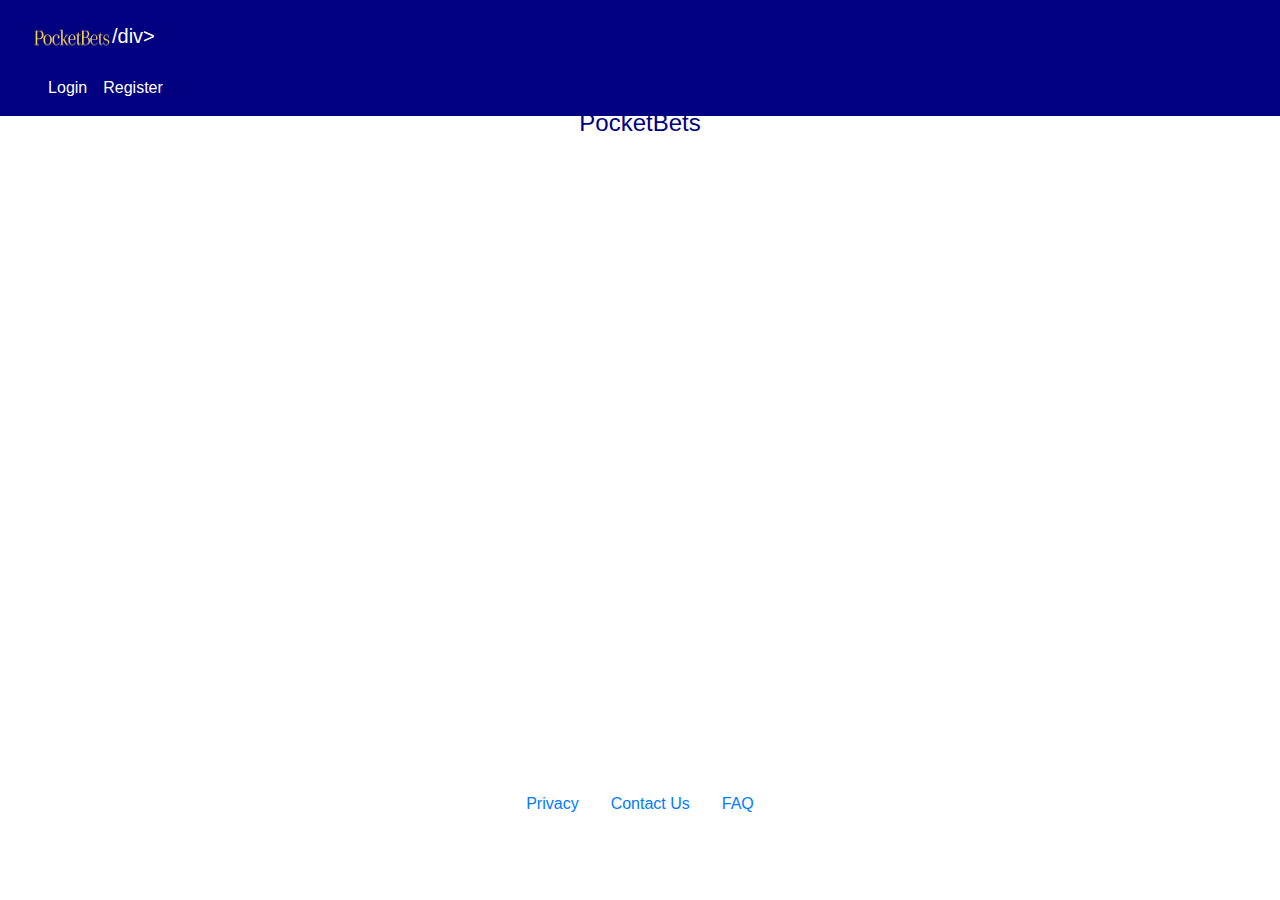
<file: contactus.html>
<!DOCTYPE html>
<html lang="en">
  <head>
    <meta charset="UTF-8" />
    <meta http-equiv="X-UA-Compatible" content="IE=edge" />
    <meta name="viewport" content="width=device-width, initial-scale=1.0" />
    <title>PocketBets | Contact Us</title>
    <link rel="stylesheet" href="./bootstrap/css/bootstrap.min.css" />
    <link
      rel="stylesheet"
      href="https://cdnjs.cloudflare.com/ajax/libs/font-awesome/6.4.0/css/all.min.css"
      integrity="sha512-iecdLmaskl7CVkqkXNQ/ZH/XLlvWZOJyj7Yy7tcenmpD1ypASozpmT/E0iPtmFIB46ZmdtAc9eNBvH0H/ZpiBw=="
      crossorigin="anonymous"
      referrerpolicy="no-referrer"
    />
    <link rel="stylesheet" href="./global-style.css" />
  </head>
  <body>
    <header>
      <nav class="navbar fixed-top navbar-expand-lg navbar-dark">
        <a class="navbar-brand align-middle" href="./football.html">
          <div class="d-flex flex-column"><img src="images/pocketbets1.png" alt="logo images" class="logo" />/div>
        </a>
        <button
          class="navbar-toggler"
          type="button"
          data-toggle="collapse"
          data-target="#navbarSupportedContent"
          aria-controls="navbarSupportedContent"
          aria-expanded="false"
          aria-label="Toggle navigation"
        >
          <span class="navbar-toggler-icon"></span>
        </button>
        <div
          class="collapse navbar-collapse justify-content-md-end"
          id="navbarSupportedContent"
        >
          <div class="">
            <ul id="nav-list" class="navbar-nav mr-auto nav-pills">
              <li class="nav-item">
                <a
                  href="#login"
                  class="nav-link"
                  data-toggle="modal"
                  data-target="#loginContainer"
                >
                  Login
                </a>
              </li>
              <li class="nav-item">
                <a
                  href="register"
                  class="nav-link"
                  data-toggle="modal"
                  data-target="#registerContainer"
                >
                  Register
                </a>
              </li>
            </ul>
          </div>
        </div>
      </nav>
    </header>
    <main class="mt-5 pt-5">
      <div class="d-flex justify-content-center">
        <div class="pbet-item-container">
          <h4>PocketBets</h4>
        </div>
      </div>
    </main>
    <footer>
      <div class="footer">
        <div class="d-flex justify-content-center">
          <ul class="navbar-nav navbar-dark list-unstyled d-flex flex-row">
            <li class="m-3">
              <a class="nav-link" href="./privacy.html">Privacy</a>
            </li>
            <li class="m-3">
              <a class="nav-link" href="./contactus.html">Contact Us</a>
            </li>
            <li class="m-3"><a class="nav-link" href="./faq.html">FAQ</a></li>
          </ul>
        </div>
      </div>
    </footer>
    <!--Modals-->
    <!--For login-->
    <div id="loginContainer" class="modal fade" tabindex="-1" role="dialog">
      <div class="modal-dialog" role="document">
        <div class="modal-content pbet-item-container">
          <div class="modal-header">
            <div class="w-100">
              <h5 class="modal-title">Login</h5>
            </div>
            <div class="w-100">
              <button
                type="button"
                class="close"
                data-dismiss="modal"
                aria-label="Close"
              >
                <span aria-hidden="true">&times;</span>
              </button>
            </div>
          </div>
          <div class="modal-body">
            <div class="text-danger"></div>
            <form id="loginForm" action="#login">
              <div class="form-group row">
                <div class="col"><label>Username:</label></div>
                <div class="col">
                  <input
                    type="text"
                    name="username"
                    class="form-control"
                    required
                  />
                </div>
              </div>
              <div class="form-group row">
                <div class="col"><label>Password:</label></div>
                <div class="col">
                  <input
                    type="password"
                    name="password"
                    class="form-control"
                    required
                  />
                </div>
              </div>
            </form>
          </div>
          <div class="modal-footer">
            <button form="loginForm" type="button" class="btn btn-primary">
              Login
            </button>
            <span class="m-3">OR</span>
            <a
              href="#register"
              class="nav-link"
              data-dismiss="modal"
              data-toggle="modal"
              data-target="#registerContainer"
            >
              Register
            </a>
          </div>
        </div>
      </div>
    </div>
    <!--For register-->
    <div id="registerContainer" class="modal fade" tabindex="-1" role="dialog">
      <div class="modal-dialog" role="document">
        <div class="modal-content pbet-item-container">
          <div class="modal-header">
            <h5 class="modal-title">Register</h5>
            <button
              type="button"
              class="close"
              data-dismiss="modal"
              aria-label="Close"
            >
              <span aria-hidden="true">&times;</span>
            </button>
          </div>
          <div class="modal-body">
            <div class="text-danger"></div>
            <form id="registerForm" action="#register">
              <div class="form-group row">
                <div class="col"><label>Name:</label></div>
                <div class="col">
                  <input type="text" name="name" class="form-control" />
                </div>
              </div>
              <div class="form-group row">
                <div class="col"><label>Surname:</label></div>
                <div class="col">
                  <input type="text" name="surname" class="form-control" />
                </div>
              </div>
              <div class="form-group row">
                <div class="col"><label>Email:</label></div>
                <div class="col">
                  <input type="email" name="email" class="form-control" />
                </div>
              </div>
              <div class="form-group row">
                <div class="col"><label>Phone Number:</label></div>
                <div class="col">
                  <input type="text" name="phoneNumber" class="form-control" />
                </div>
              </div>
              <div class="form-group row">
                <div class="col"><label>Password:</label></div>
                <div class="col">
                  <input type="password" name="password" class="form-control" />
                </div>
              </div>
            </form>
          </div>
          <div class="modal-footer">
            <button form="registerForm" type="submit" class="btn btn-primary">
              Register
            </button>
            OR
            <a
              href="#login"
              class="nav-link"
              data-dismiss="modal"
              data-toggle="modal"
              data-target="#loginContainer"
            >
              Login
            </a>
          </div>
        </div>
      </div>
    </div>
    <script src="./Jquery/jquery-3.6.4.js"></script>
    <script src="./bootstrap/js/bootstrap.min.js"></script>
    <script src="./js/cookie-setttings.js"></script>
    <script src="./js/data.js"></script>
    <script src="./js/user-session-management.js"></script>
  </body>
</html>
</file>
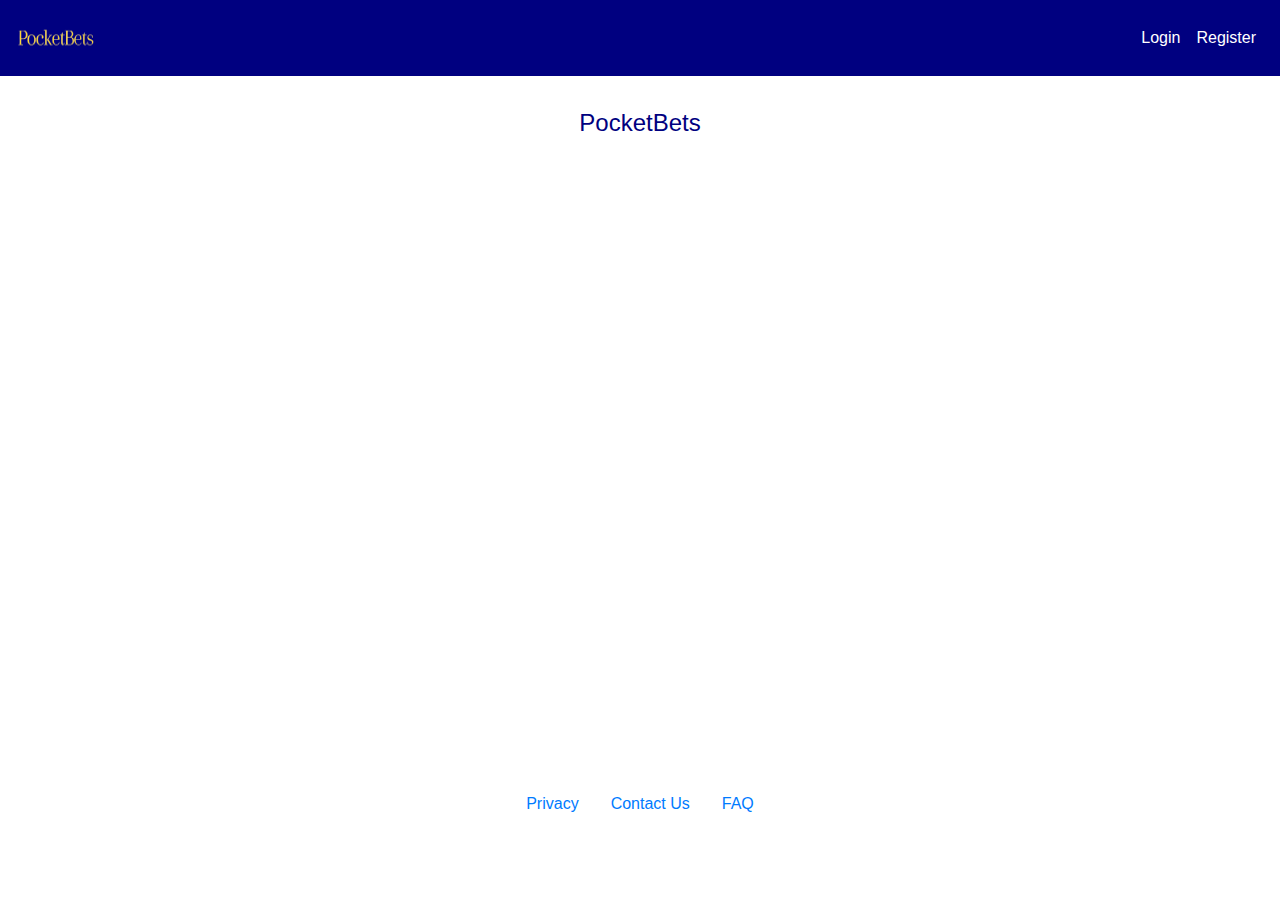
<file: faq.html>
<!DOCTYPE html>
<html lang="en">
  <head>
    <meta charset="UTF-8" />
    <meta http-equiv="X-UA-Compatible" content="IE=edge" />
    <meta name="viewport" content="width=device-width, initial-scale=1.0" />
    <title>PocketBets | FAQ</title>
    <link rel="stylesheet" href="./bootstrap/css/bootstrap.min.css" />
    <link
      rel="stylesheet"
      href="https://cdnjs.cloudflare.com/ajax/libs/font-awesome/6.4.0/css/all.min.css"
      integrity="sha512-iecdLmaskl7CVkqkXNQ/ZH/XLlvWZOJyj7Yy7tcenmpD1ypASozpmT/E0iPtmFIB46ZmdtAc9eNBvH0H/ZpiBw=="
      crossorigin="anonymous"
      referrerpolicy="no-referrer"
    />
    <link rel="stylesheet" href="./global-style.css" />
  </head>
  <body>
    <header>
      <nav class="navbar fixed-top navbar-expand-lg navbar-dark">
        <a class="navbar-brand align-middle" href="./football.html">
          <div class="d-flex flex-column">
            <img src="images/pocketbets1.png" alt="logo images" class="logo" />
          </div>
        </a>
        <button
          class="navbar-toggler"
          type="button"
          data-toggle="collapse"
          data-target="#navbarSupportedContent"
          aria-controls="navbarSupportedContent"
          aria-expanded="false"
          aria-label="Toggle navigation"
        >
          <span class="navbar-toggler-icon"></span>
        </button>
        <div
          class="collapse navbar-collapse justify-content-md-end"
          id="navbarSupportedContent"
        >
          <div class="">
            <ul id="nav-list" class="navbar-nav mr-auto nav-pills">
              <li class="nav-item">
                <a
                  href="#login"
                  class="nav-link"
                  data-toggle="modal"
                  data-target="#loginContainer"
                >
                  Login
                </a>
              </li>
              <li class="nav-item">
                <a
                  href="register"
                  class="nav-link"
                  data-toggle="modal"
                  data-target="#registerContainer"
                >
                  Register
                </a>
              </li>
            </ul>
          </div>
        </div>
      </nav>
    </header>
    <main class="mt-5 pt-5">
      <div class="d-flex justify-content-center">
        <div class="pbet-item-container">
          <h4>PocketBets</h4>
        </div>
      </div>
    </main>
    <footer>
      <div class="footer">
        <div class="d-flex justify-content-center">
          <ul class="navbar-nav navbar-dark list-unstyled d-flex flex-row">
            <li class="m-3">
              <a class="nav-link" href="./privacy.html">Privacy</a>
            </li>
            <li class="m-3">
              <a class="nav-link" href="./contactus.html">Contact Us</a>
            </li>
            <li class="m-3"><a class="nav-link" href="./faq.html">FAQ</a></li>
          </ul>
        </div>
      </div>
    </footer>
    <!--Modals-->
    <!--For login-->
    <div id="loginContainer" class="modal fade" tabindex="-1" role="dialog">
      <div class="modal-dialog" role="document">
        <div class="modal-content pbet-item-container">
          <div class="modal-header">
            <div class="w-100">
              <h5 class="modal-title">Login</h5>
            </div>
            <div class="w-100">
              <button
                type="button"
                class="close"
                data-dismiss="modal"
                aria-label="Close"
              >
                <span aria-hidden="true">&times;</span>
              </button>
            </div>
          </div>
          <div class="modal-body">
            <div class="text-danger"></div>
            <form id="loginForm" action="#login">
              <div class="form-group row">
                <div class="col"><label>Username:</label></div>
                <div class="col">
                  <input
                    type="text"
                    name="username"
                    class="form-control"
                    required
                  />
                </div>
              </div>
              <div class="form-group row">
                <div class="col"><label>Password:</label></div>
                <div class="col">
                  <input
                    type="password"
                    name="password"
                    class="form-control"
                    required
                  />
                </div>
              </div>
            </form>
          </div>
          <div class="modal-footer">
            <button form="loginForm" type="button" class="btn btn-primary">
              Login
            </button>
            <span class="m-3">OR</span>
            <a
              href="#register"
              class="nav-link"
              data-dismiss="modal"
              data-toggle="modal"
              data-target="#registerContainer"
            >
              Register
            </a>
          </div>
        </div>
      </div>
    </div>
    <!--For register-->
    <div id="registerContainer" class="modal fade" tabindex="-1" role="dialog">
      <div class="modal-dialog" role="document">
        <div class="modal-content pbet-item-container">
          <div class="modal-header">
            <h5 class="modal-title">Register</h5>
            <button
              type="button"
              class="close"
              data-dismiss="modal"
              aria-label="Close"
            >
              <span aria-hidden="true">&times;</span>
            </button>
          </div>
          <div class="modal-body">
            <div class="text-danger"></div>
            <form id="registerForm" action="#register">
              <div class="form-group row">
                <div class="col"><label>Name:</label></div>
                <div class="col">
                  <input type="text" name="name" class="form-control" />
                </div>
              </div>
              <div class="form-group row">
                <div class="col"><label>Surname:</label></div>
                <div class="col">
                  <input type="text" name="surname" class="form-control" />
                </div>
              </div>
              <div class="form-group row">
                <div class="col"><label>Email:</label></div>
                <div class="col">
                  <input type="email" name="email" class="form-control" />
                </div>
              </div>
              <div class="form-group row">
                <div class="col"><label>Phone Number:</label></div>
                <div class="col">
                  <input type="text" name="phoneNumber" class="form-control" />
                </div>
              </div>
              <div class="form-group row">
                <div class="col"><label>Password:</label></div>
                <div class="col">
                  <input type="password" name="password" class="form-control" />
                </div>
              </div>
            </form>
          </div>
          <div class="modal-footer">
            <button form="registerForm" type="submit" class="btn btn-primary">
              Register
            </button>
            OR
            <a
              href="#login"
              class="nav-link"
              data-dismiss="modal"
              data-toggle="modal"
              data-target="#loginContainer"
            >
              Login
            </a>
          </div>
        </div>
      </div>
    </div>
    <script src="./Jquery/jquery-3.6.4.js"></script>
    <script src="./bootstrap/js/bootstrap.min.js"></script>
    <script src="./js/cookie-setttings.js"></script>
    <script src="./js/data.js"></script>
    <script src="./js/user-session-management.js"></script>
  </body>
</html>
</file>
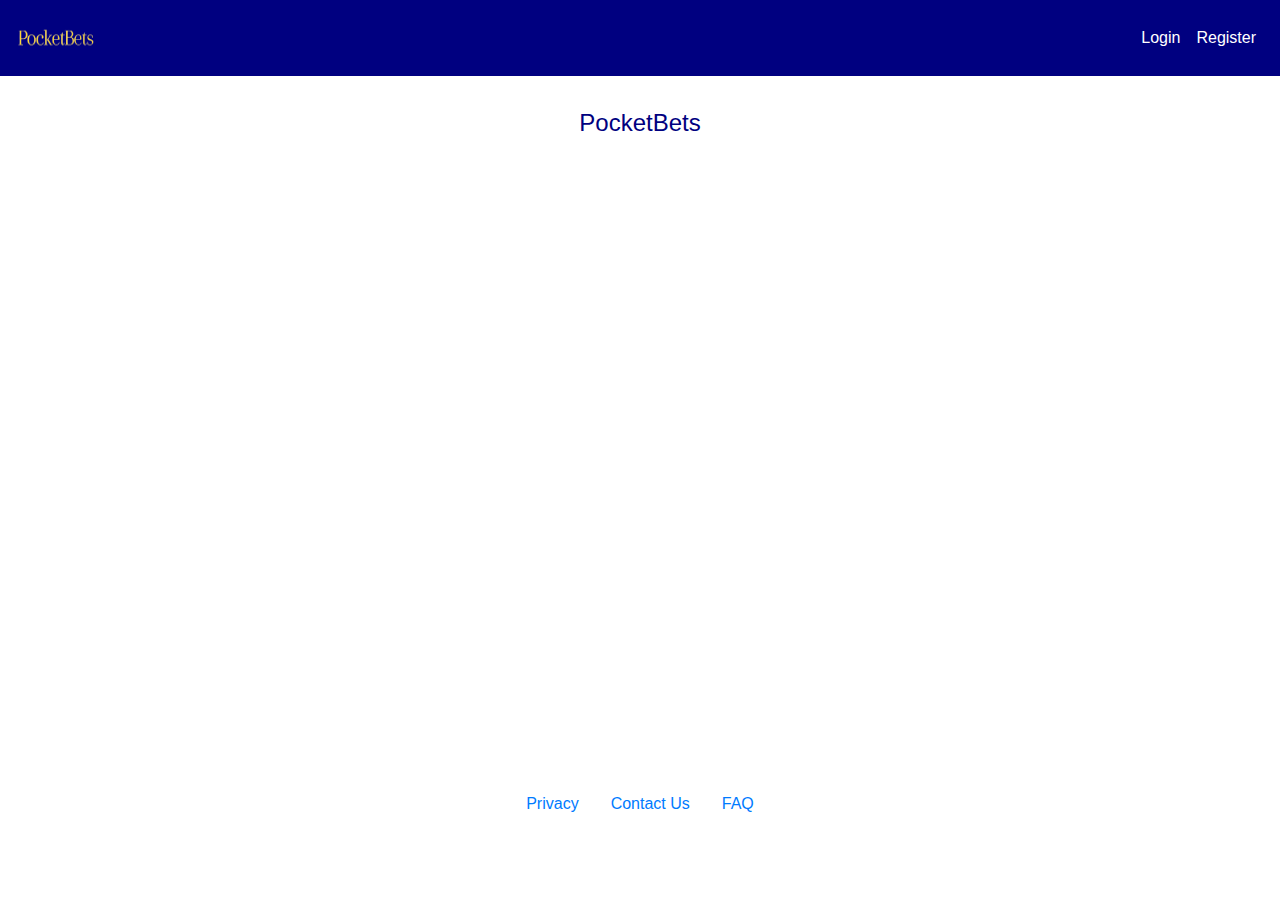
<file: privacy.html>
<!DOCTYPE html>
<html lang="en">
  <head>
    <meta charset="UTF-8" />
    <meta http-equiv="X-UA-Compatible" content="IE=edge" />
    <meta name="viewport" content="width=device-width, initial-scale=1.0" />
    <title>PocketBets | Privacy</title>
    <link rel="stylesheet" href="./bootstrap/css/bootstrap.min.css" />
    <link
      rel="stylesheet"
      href="https://cdnjs.cloudflare.com/ajax/libs/font-awesome/6.4.0/css/all.min.css"
      integrity="sha512-iecdLmaskl7CVkqkXNQ/ZH/XLlvWZOJyj7Yy7tcenmpD1ypASozpmT/E0iPtmFIB46ZmdtAc9eNBvH0H/ZpiBw=="
      crossorigin="anonymous"
      referrerpolicy="no-referrer"
    />
    <link rel="stylesheet" href="./global-style.css" />
  </head>
  <body>
    <header>
      <nav class="navbar fixed-top navbar-expand-lg navbar-dark">
        <a class="navbar-brand align-middle" href="./football.html">
          <div class="d-flex flex-column">
            <img src="images/pocketbets1.png" alt="logo images" class="logo" />
          </div>
        </a>
        <button
          class="navbar-toggler"
          type="button"
          data-toggle="collapse"
          data-target="#navbarSupportedContent"
          aria-controls="navbarSupportedContent"
          aria-expanded="false"
          aria-label="Toggle navigation"
        >
          <span class="navbar-toggler-icon"></span>
        </button>
        <div
          class="collapse navbar-collapse justify-content-md-end"
          id="navbarSupportedContent"
        >
          <div class="">
            <ul id="nav-list" class="navbar-nav mr-auto nav-pills">
              <li class="nav-item">
                <a
                  href="#login"
                  class="nav-link"
                  data-toggle="modal"
                  data-target="#loginContainer"
                >
                  Login
                </a>
              </li>
              <li class="nav-item">
                <a
                  href="register"
                  class="nav-link"
                  data-toggle="modal"
                  data-target="#registerContainer"
                >
                  Register
                </a>
              </li>
            </ul>
          </div>
        </div>
      </nav>
    </header>
    <main class="mt-5 pt-5">
      <div class="d-flex justify-content-center">
        <div class="pbet-item-container">
          <h4>PocketBets</h4>
        </div>
      </div>
    </main>
    <footer>
      <div class="footer">
        <div class="d-flex justify-content-center">
          <ul class="navbar-nav navbar-dark list-unstyled d-flex flex-row">
            <li class="m-3">
              <a class="nav-link" href="./privacy.html">Privacy</a>
            </li>
            <li class="m-3">
              <a class="nav-link" href="./contactus.html">Contact Us</a>
            </li>
            <li class="m-3"><a class="nav-link" href="./faq.html">FAQ</a></li>
          </ul>
        </div>
      </div>
    </footer>
    <!--Modals-->
    <!--For login-->
    <div id="loginContainer" class="modal fade" tabindex="-1" role="dialog">
      <div class="modal-dialog" role="document">
        <div class="modal-content pbet-item-container">
          <div class="modal-header">
            <div class="w-100">
              <h5 class="modal-title">Login</h5>
            </div>
            <div class="w-100">
              <button
                type="button"
                class="close"
                data-dismiss="modal"
                aria-label="Close"
              >
                <span aria-hidden="true">&times;</span>
              </button>
            </div>
          </div>
          <div class="modal-body">
            <div class="text-danger"></div>
            <form id="loginForm" action="#login">
              <div class="form-group row">
                <div class="col"><label>Username:</label></div>
                <div class="col">
                  <input
                    type="text"
                    name="username"
                    class="form-control"
                    required
                  />
                </div>
              </div>
              <div class="form-group row">
                <div class="col"><label>Password:</label></div>
                <div class="col">
                  <input
                    type="password"
                    name="password"
                    class="form-control"
                    required
                  />
                </div>
              </div>
            </form>
          </div>
          <div class="modal-footer">
            <button form="loginForm" type="button" class="btn btn-primary">
              Login
            </button>
            <span class="m-3">OR</span>
            <a
              href="#register"
              class="nav-link"
              data-dismiss="modal"
              data-toggle="modal"
              data-target="#registerContainer"
            >
              Register
            </a>
          </div>
        </div>
      </div>
    </div>
    <!--For register-->
    <div id="registerContainer" class="modal fade" tabindex="-1" role="dialog">
      <div class="modal-dialog" role="document">
        <div class="modal-content pbet-item-container">
          <div class="modal-header">
            <h5 class="modal-title">Register</h5>
            <button
              type="button"
              class="close"
              data-dismiss="modal"
              aria-label="Close"
            >
              <span aria-hidden="true">&times;</span>
            </button>
          </div>
          <div class="modal-body">
            <div class="text-danger"></div>
            <form id="registerForm" action="#register">
              <div class="form-group row">
                <div class="col"><label>Name:</label></div>
                <div class="col">
                  <input type="text" name="name" class="form-control" />
                </div>
              </div>
              <div class="form-group row">
                <div class="col"><label>Surname:</label></div>
                <div class="col">
                  <input type="text" name="surname" class="form-control" />
                </div>
              </div>
              <div class="form-group row">
                <div class="col"><label>Email:</label></div>
                <div class="col">
                  <input type="email" name="email" class="form-control" />
                </div>
              </div>
              <div class="form-group row">
                <div class="col"><label>Phone Number:</label></div>
                <div class="col">
                  <input type="text" name="phoneNumber" class="form-control" />
                </div>
              </div>
              <div class="form-group row">
                <div class="col"><label>Password:</label></div>
                <div class="col">
                  <input type="password" name="password" class="form-control" />
                </div>
              </div>
            </form>
          </div>
          <div class="modal-footer">
            <button form="registerForm" type="submit" class="btn btn-primary">
              Register
            </button>
            OR
            <a
              href="#login"
              class="nav-link"
              data-dismiss="modal"
              data-toggle="modal"
              data-target="#loginContainer"
            >
              Login
            </a>
          </div>
        </div>
      </div>
    </div>
    <script src="./Jquery/jquery-3.6.4.js"></script>
    <script src="./bootstrap/js/bootstrap.min.js"></script>
    <script src="./js/cookie-setttings.js"></script>
    <script src="./js/data.js"></script>
    <script src="./js/user-session-management.js"></script>
  </body>
</html>
</file>
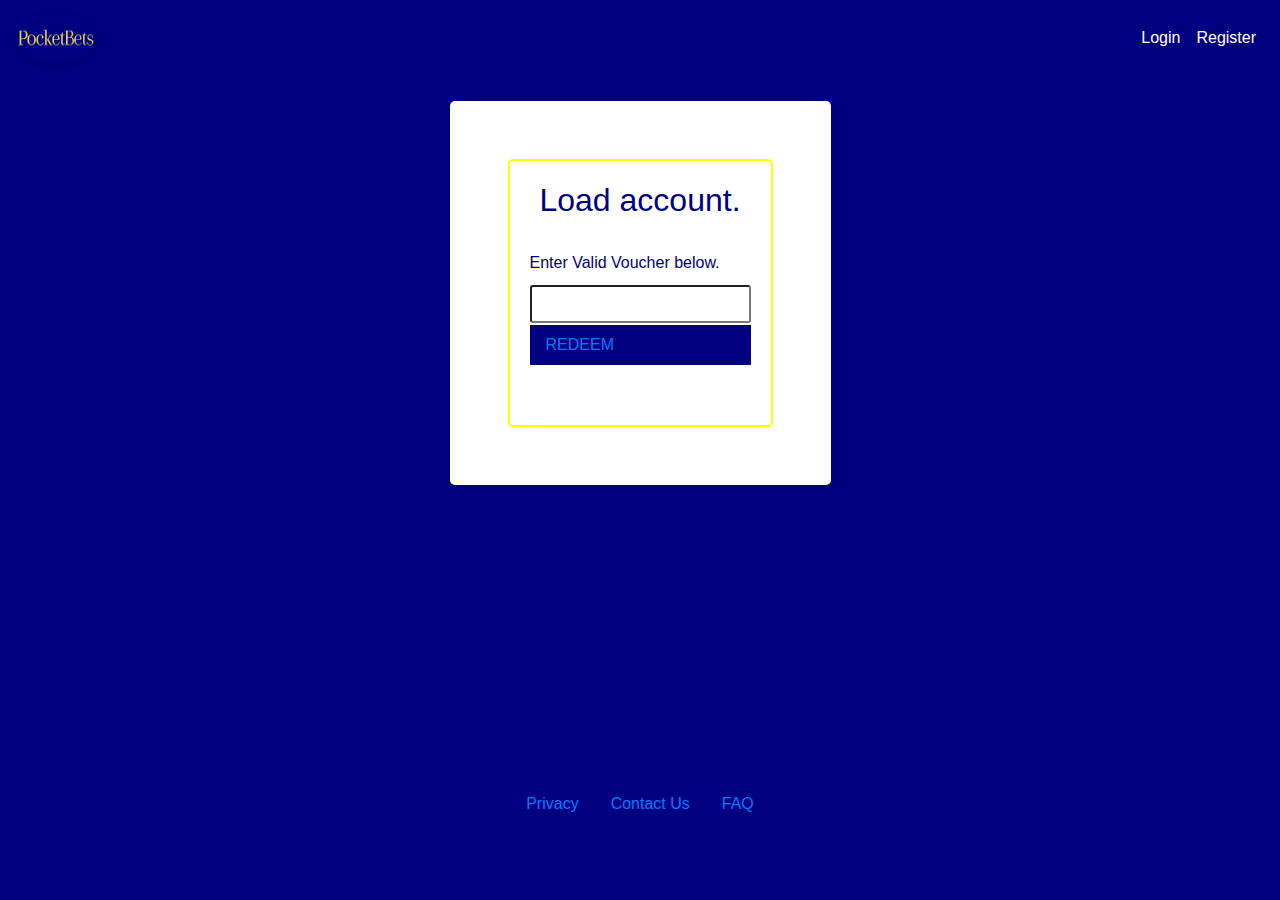
<file: voucher.html>
<!DOCTYPE html>
<html lang="en">
    <head>
        <meta charset="UTF-8" />
        <meta http-equiv="X-UA-Compatible" content="IE=edge" />
        <meta name="viewport" content="width=device-width, initial-scale=1.0" />
        <title>PocketBets | Privacy</title>
        <link rel="stylesheet" href="./bootstrap/css/bootstrap.min.css" />
        <link
          rel="stylesheet"
          href="https://cdnjs.cloudflare.com/ajax/libs/font-awesome/6.4.0/css/all.min.css"
          integrity="sha512-iecdLmaskl7CVkqkXNQ/ZH/XLlvWZOJyj7Yy7tcenmpD1ypASozpmT/E0iPtmFIB46ZmdtAc9eNBvH0H/ZpiBw=="
          crossorigin="anonymous"
          referrerpolicy="no-referrer"
        />
        <link rel="stylesheet" href="./global-style.css" />
        <link rel="stylesheet" href="./deposit_style.css">
      </head>
      <body>
        <header>
          <nav class="navbar fixed-top navbar-expand-lg navbar-dark">
            <a class="navbar-brand align-middle" href="./football.html">
              <div class="d-flex flex-column">
                <img src="images/pocketbets1.png" alt="logo images" class="logo" />
              </div>
            </a>
            <button
              class="navbar-toggler"
              type="button"
              data-toggle="collapse"
              data-target="#navbarSupportedContent"
              aria-controls="navbarSupportedContent"
              aria-expanded="false"
              aria-label="Toggle navigation"
            >
              <span class="navbar-toggler-icon"></span>
            </button>
            <div
              class="collapse navbar-collapse justify-content-md-end"
              id="navbarSupportedContent"
            >
              <div class="">
                <ul id="nav-list" class="navbar-nav mr-auto nav-pills">
                  <li class="nav-item">
                    <a
                      href="#login"
                      class="nav-link"
                      data-toggle="modal"
                      data-target="#loginContainer"
                    >
                      Login
                    </a>
                  </li>
                  <li class="nav-item">
                    <a
                      href="register"
                      class="nav-link"
                      data-toggle="modal"
                      data-target="#registerContainer"
                    >
                      Register
                    </a>
                  </li>
                </ul>
              </div>
            </div>
          </nav>
        </header>
        <main class="mt-5 pt-5">
          <div class="d-flex justify-content-center">
            <div class="pbet-item-container">
      
            <div class="form-container">
              <h2 style="text-align: center"> Load account.</h2><br>
              <form>
          <div class="form-group">
            <label for="voucher">Enter Valid Voucher below.</label><br />
            <input type="text" id="voucher" name="voucher" maxlength="12" />
            <br/>
            <div class="deposit-button">
              <a
            href="#login"
            class="nav-link"
            data-toggle="modal"
            data-target="#loginContainer"
          > REDEEM</a>

            </div> <br>
          </div>
        </form>
      </div>
      </div>
      </div>

      <script>
        $(document).ready(function(){
          $("#payment-method").change(function(){
            var paymentMethod = $(this).val();
            if(paymentMethod == "card"){
              $("#card-details").show();
              $("#voucher-details").hide();
            }
            else if(paymentMethod == "voucher"){
              $("#voucher-details").show();
              $("#card-details").hide();
            }
            else{
              $("#card-details").hide();
              $("#voucher-details").hide();
            }
          });
        });
    
      </script>
       
    
      </div>
    </div>
  </main>
  <footer>
    <div class="footer">
      <div class="d-flex justify-content-center">
        <ul class="navbar-nav navbar-dark list-unstyled d-flex flex-row">
          <li class="m-3">
            <a class="nav-link" href="./privacy.html">Privacy</a>
          </li>
          <li class="m-3">
            <a class="nav-link" href="./contactus.html">Contact Us</a>
          </li>
          <li class="m-3"><a class="nav-link" href="./faq.html">FAQ</a></li>
        </ul>
      </div>
    </div>
  </footer>
  <!--Modals-->
  <!--For login-->
  <div id="loginContainer" class="modal fade" tabindex="-1" role="dialog">
    <div class="modal-dialog" role="document">
      <div class="modal-content pbet-item-container">
        <div class="modal-header">
          <div class="w-100">
          </div>
          <div class="w-100">
            <button
              type="button"
              class="close"
              data-dismiss="modal"
              aria-label="Close"
            >
              <span aria-hidden="true">&times;</span>
            </button>
          </div>
        </div>
        <div class="modal-body">
          <div class="text-danger">
            <img src="404-tick.png">
          </div>
          <form id="loginForm" action="#login">
            <div class="form-group row">
              <div class="col"><label>Thank You!!</div>
              
            </div>
            <div class="form-group row">
              <div class="col"><label>You have successfully loaded your account. Abeg, enjoy Betting!</label></div>
              
            </div>
          </form>
        </div>

        <!--
        <div class="modal-footer">
          <button form="loginForm" type="button" class="btn btn-primary">
            Login
          </button>
          <span class="m-3">OR</span>
          <a
            href="#register"
            class="nav-link"
            data-dismiss="modal"
            data-toggle="modal"
            data-target="#registerContainer"
          >
            Register
          </a>
        </div>
        
        -->
      
      </div>
    </div>
  </div>
  <!--For register-->
  <!--
  <div id="registerContainer" class="modal fade" tabindex="-1" role="dialog">
    <div class="modal-dialog" role="document">
      <div class="modal-content pbet-item-container">
        <div class="modal-header">
          <h5 class="modal-title">Register</h5>
          <button
            type="button"
            class="close"
            data-dismiss="modal"
            aria-label="Close"
          >
            <span aria-hidden="true">&times;</span>
          </button>
        </div>
        <div class="modal-body">
          <div class="text-danger"></div>
          <form id="registerForm" action="#register">
            <div class="form-group row">
              <div class="col"><label>Name:</label></div>
              <div class="col">
                <input type="text" name="name" class="form-control" />
              </div>
            </div>
            <div class="form-group row">
              <div class="col"><label>Surname:</label></div>
              <div class="col">
                <input type="text" name="surname" class="form-control" />
              </div>
            </div>
            <div class="form-group row">
              <div class="col"><label>Email:</label></div>
              <div class="col">
                <input type="email" name="email" class="form-control" />
              </div>
            </div>
            <div class="form-group row">
              <div class="col"><label>Phone Number:</label></div>
              <div class="col">
                <input type="text" name="phoneNumber" class="form-control" />
              </div>
            </div>
            <div class="form-group row">
              <div class="col"><label>Password:</label></div>
              <div class="col">
                <input type="password" name="password" class="form-control" />
              </div>
            </div>
          </form>
        </div>
        <div class="modal-footer">
          <button form="registerForm" type="submit" class="btn btn-primary">
            Register
          </button>
          OR
          <a
            href="#login"
            class="nav-link"
            data-dismiss="modal"
            data-toggle="modal"
            data-target="#loginContainer"
          >
            Login
          </a>
        </div>
      </div>
    </div>
  </div>

  -->
  <script src="./Jquery/jquery-3.6.4.js"></script>
  <script src="./bootstrap/js/bootstrap.min.js"></script>
  <script src="./js/cookie-setttings.js"></script>
  <script src="./js/data.js"></script>
  <script src="./js/user-session-management.js"></script>
</body>
    </main>
  </body>
</html>
</file>
<file: global-style.css>
* {
  --pbet-pr-bg-color: navy;
  --pbet-pr-txt-color: white;
  --pbet-sec-bg-color: yellow;
  --pbet-sec-txt-color: navy;
  --pbet-ter-bg-color: black;
  transition: 200ms;
}

body {
  background: var(--pbet-pr-txt-color);
  color: var(--pbet-pr-txt-color);
}

.logo {
  width: 80px;
  height: 50px;
}
.navbar {
  background-color: var(--pbet-pr-bg-color);
}

main {
  min-height: 80vh;
}

.filtering-container {
  display: flex;
  justify-content: space-evenly;
  flex-direction: row;
  margin: 2em;
}
.pbet-item-container {
  border-radius: 5px;
  margin: 0.3em;
  padding: 0.5em;
  border-top: 0.5em solid var(--quick-tertiary-color);
  background: var(--pbet-pr-txt-color);
  color: var(--pbet-pr-bg-color);
  border-radius: 5px;
  /* box-shadow: 4px 3px 2px var(--pbet-sec-bg-color); */
}

.navbar-dark .navbar-nav .nav-link {
  color: var(--pbet-pr-txt-color);
}

.bg-success,
a.bg-success:hover,
.bg-success:hover {
  background-color: var(--pbet-sec-bg-color) !important;
}

.bg-added {
  background-color: var(--pbet-pr-bg-color) !important;
  color: var(--pbet-pr-txt-color) !important;
}
.btn-primary {
  background-color: var(--pbet-pr-bg-color);
}
.btn-primary:hover {
  background-color: var(--pbet-pr-bg-color);
}
</file>
<file: deposit_style.css>
* {
  --pbet-pr-bg-color: navy;
  --pbet-pr-txt-color: white;
  --pbet-sec-bg-color: yellow;
  --pbet-sec-txt-color: navy;
  --pbet-ter-bg-color: black;
  transition: 200ms;
}
body {
  background: var(--pbet-pr-bg-color);
  color: var(--pbet-pr-txt-color);
}

/* Buttons */
.btn {
  display: inline-block;
  padding: 10px 20px;
  background-color: navy;
  color: #fff;
  border: none;
  border-radius: 5px;
  text-decoration: none;
  transition: background-color 0.3s ease-in-out;
}
.deposit-button {
  background-color: navy;
  color: #fff;
}
.btn:hover {
  background-color: #444;
  cursor: pointer;
}

.btn-primary {
  background-color: navy;
}

.btn-danger {
  background-color: navy;
}

.form-container {
  margin: 50px;
  padding: 20px;
  border: 2px solid yellow;
  border-radius: 5px;
}

.form-container form {
  display: flex;
  flex-direction: column;
}

.form-container label {
  margin-bottom: 10px;
}

.form-container input {
  padding: 5px;
  margin-bottom: 2px;
  border-radius: 3px;
}

.form-container button {
  padding: 10px;
  background-color: navy;
  color: #fff;
  border: none;
  border-radius: 3px;
  cursor: pointer;
}

.form-container button:hover {
  background-color: yellow;
}
body {
  background-color: #000080;
}
.popup {
  width: 400px;
  background: white;
  border-radius: 6px;
  position: absolute;
  top: 0;
  left: 50%;
  transform: translate(-50%, -50%) scale(0.1);
  text-align: center;
  padding: 0 30px 30px;
  visibility: hidden;
  transition: transform 0.4s, top 0.4s;
}
.open-popup {
  visibility: visible;
  top: 50%;
  transform: translate(-50%, -50%) scale(1);
}

img {
  width: 80px;
  display: block;
  margin-top: -10px;
  border-radius: 50%;
  box-shadow: 0 2px 5px rgba(0, 0, 0, 0.2);
  margin-top: auto;
  margin-left: auto;
  margin-right: auto;
}

.popup h2 {
  font-size: 38px;
  font-weight: 500;
  margin: 30px 0 10px;
}
.popup button {
  width: 100%;
  margin-top: 50px;
  padding: 10px 0;
  background: white;
  color: navy;
  border: 0;
  outline: none;
  font-size: 18px;
  border-radius: 4px;
  cursor: pointer;
  box-shadow: 0 5px 5px rgba(0, 0, 0, 0.2);
}
.signupbtn {
  padding: 10px 60px;
  background: #fff;
  border: 0;
  outline: none;
  margin: 25%;
  cursor: pointer;
  font-size: 22px;
  font-weight: 500;
  border-radius: 30px;
}
.deposit-button {
  background-color: #000080;
  color: white;
}
</file>
